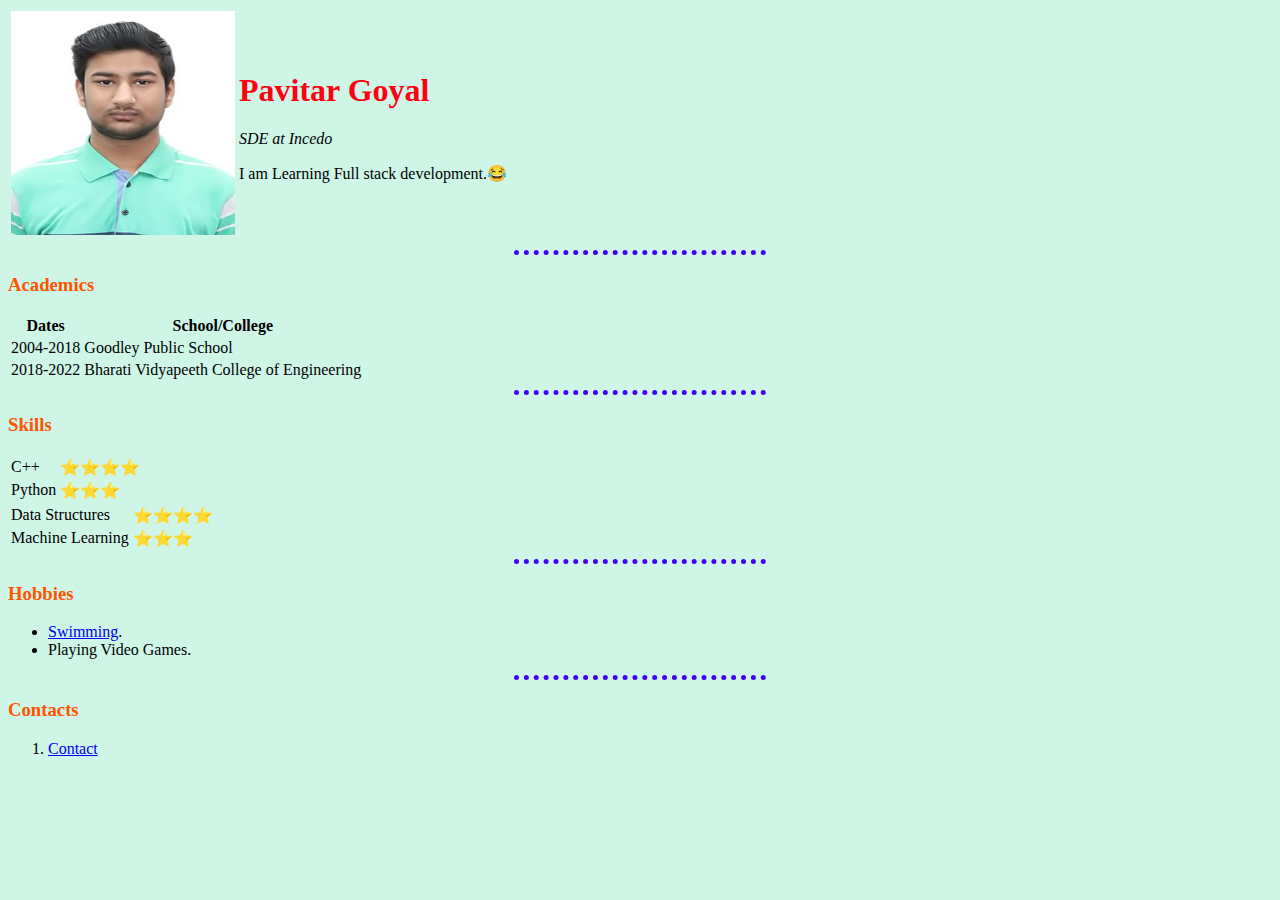
<file: index.html>
<!DOCTYPE html>
<html lang="en">
<head>
    <meta charset="UTF-8">
    <meta name="viewport" content="width=device-width, initial-scale=1.0">
    <title>Profile v1</title>
    <link href="css/styles.css" rel="stylesheet">
</head>
<body>
    <table>
        <tr>
            <td><img src = "images/Pavitar.jpg" alt = "Pavitar Pic" height="224" width="224"></td>
            <td>
                <h1><strong>Pavitar Goyal</strong></h1>
                <p><em>SDE at Incedo</em></p>
                <p>I am Learning Full stack development.😂</p>
            </td>
        </tr>
    </table>
    <hr>
    <h3>Academics</h3>
    <table>
        <thead>
            <th>Dates</th>
            <th>School/College</th>
        </thead>
        <tr>
            <td>2004-2018</td>
            <td>Goodley Public School</td>
        </tr>
        <tr>
            <td>2018-2022</td>
            <td>Bharati Vidyapeeth College of Engineering</td>
        </tr>
    </table>
    <hr>
    <h3>Skills</h3>
    <table>
        <table>
            <tr>
                <td>C++</td>
                <td>⭐⭐⭐⭐</td>
            </tr>
            <tr>
                <td>Python</td>
                <td>⭐⭐⭐</td>
            </tr>
        </table>
        <table>
            <tr>
                <td>Data Structures</td>
                <td>⭐⭐⭐⭐</td>
            </tr>
            <tr>
                <td>Machine Learning</td>
                <td>⭐⭐⭐</td>
            </tr>
        </table>
    </table>
    <hr>
    <h3>Hobbies</h3>
    <ul>
        <li><a href="https://www.youtube.com/watch?v=LijdyVaaDnY">Swimming</a>.</li>
        <li>Playing Video Games.</li>
    </ul>
    <hr>
    <h3>Contacts</h3>
    <ol>
        <li><a href="Contacts.html">Contact</a></li>
    </ol>
</body>
</html>
</file>
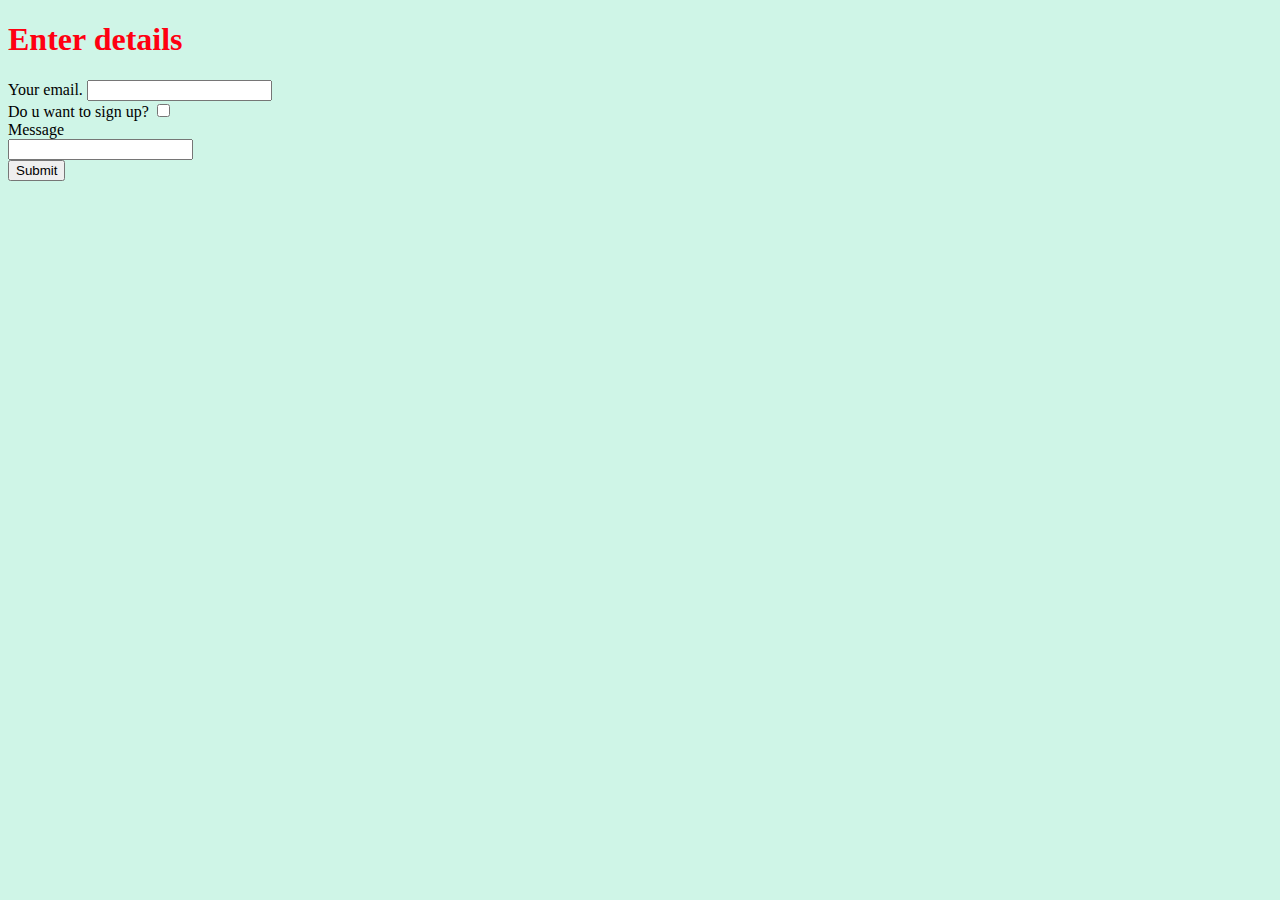
<file: Contacts.html>
<!DOCTYPE html>
<html lang="en">
<head>
    <meta charset="UTF-8">
    <meta name="viewport" content="width=device-width, initial-scale=1.0">
    <title>Contacts</title>
    <link href="css/styles.css" rel="stylesheet">
</head>
<body>
    <form action="index.html">
        <h1>Enter details</h1>
        <label>Your email.</label>
        <input type ="email">
        <br>
        <label>Do u want to sign up?</label>
        <input type="checkbox">
        <br>
        <label>Message</label>
        <br>
        <input type="text">
        <br>
        <input type="submit">
    </form>
</body>
</html>
</file>
<file: css/styles.css>
body {
    background-color: #CFF5E7;
}

h1{
    color: rgb(255, 0, 17);
}

h3{
    color:rgb(255, 85, 0);
}

hr{

    border-style: dotted none none none;
    width: 20%;
    border-color:rgb(66, 0, 248);
    border-width: 5px;
}
</file>
